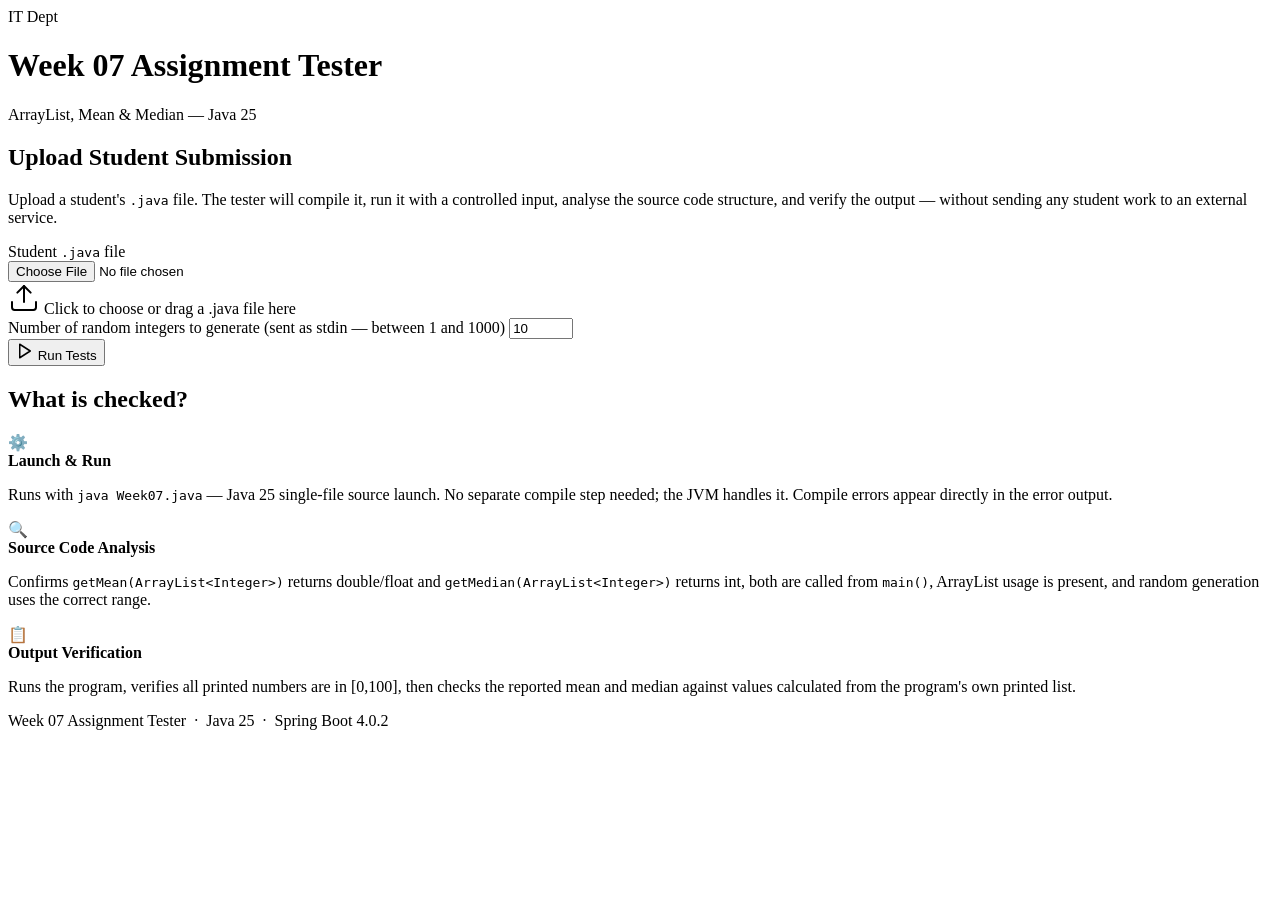
<file: target/classes/templates/index.html>
<!DOCTYPE html>
<html lang="en" xmlns:th="http://www.thymeleaf.org">
<head>
    <meta charset="UTF-8"/>
    <meta name="viewport" content="width=device-width, initial-scale=1.0"/>
    <title>Week 07 Assignment Tester</title>
    <link rel="stylesheet" th:href="@{/css/style.css}"/>
</head>
<body>

<div class="page-wrap">

    <header class="site-header">
        <div class="header-inner">
            <span class="header-badge">IT Dept</span>
            <h1>Week 07 Assignment Tester</h1>
            <p class="header-sub">ArrayList, Mean &amp; Median — Java 25</p>
        </div>
    </header>

    <main class="main-content">

        <!-- flash error -->
        <div th:if="${error}" class="alert alert-error" th:text="${error}"></div>

        <div class="card upload-card">
            <h2 class="card-title">Upload Student Submission</h2>
            <p class="card-desc">
                Upload a student's <code>.java</code> file.  The tester will compile it,
                run it with a controlled input, analyse the source code structure,
                and verify the output — without sending any student work to an
                external service.
            </p>

            <form action="/evaluate" method="post" enctype="multipart/form-data" class="upload-form">

                <div class="form-row">
                    <label for="file" class="form-label">Student <code>.java</code> file</label>
                    <div class="file-drop-zone" id="dropZone">
                        <input type="file" id="file" name="file" accept=".java" required class="file-input"/>
                        <div class="file-drop-label">
                            <svg xmlns="http://www.w3.org/2000/svg" width="32" height="32"
                                 viewBox="0 0 24 24" fill="none" stroke="currentColor"
                                 stroke-width="1.5" stroke-linecap="round" stroke-linejoin="round">
                                <path d="M21 15v4a2 2 0 01-2 2H5a2 2 0 01-2-2v-4"/>
                                <polyline points="17 8 12 3 7 8"/>
                                <line x1="12" y1="3" x2="12" y2="15"/>
                            </svg>
                            <span id="fileLabel">Click to choose or drag a .java file here</span>
                        </div>
                    </div>
                </div>

                <div class="form-row form-row-inline">
                    <label for="inputSize" class="form-label">
                        Number of random integers to generate
                        <span class="form-hint">(sent as stdin — between 1 and 1000)</span>
                    </label>
                    <input type="number" id="inputSize" name="inputSize"
                           value="10" min="1" max="1000" required class="number-input"/>
                </div>

                <button type="submit" class="btn-submit">
                    <svg xmlns="http://www.w3.org/2000/svg" width="18" height="18"
                         viewBox="0 0 24 24" fill="none" stroke="currentColor"
                         stroke-width="2" stroke-linecap="round" stroke-linejoin="round">
                        <polygon points="5 3 19 12 5 21 5 3"/>
                    </svg>
                    Run Tests
                </button>
            </form>
        </div>

        <div class="card info-card">
            <h2 class="card-title">What is checked?</h2>
            <div class="check-grid">
                <div class="check-item">
                    <span class="check-icon">&#9881;&#65039;</span>
                    <div>
                        <strong>Launch &amp; Run</strong>
                        <p>Runs with <code>java Week07.java</code> — Java 25 single-file source launch.
                           No separate compile step needed; the JVM handles it.
                           Compile errors appear directly in the error output.</p>
                    </div>
                </div>
                <div class="check-item">
                    <span class="check-icon">&#128269;</span>
                    <div>
                        <strong>Source Code Analysis</strong>
                        <p>Confirms <code>getMean(ArrayList&lt;Integer&gt;)</code> returns double/float
                           and <code>getMedian(ArrayList&lt;Integer&gt;)</code> returns int,
                           both are called from <code>main()</code>, ArrayList usage is present,
                           and random generation uses the correct range.</p>
                    </div>
                </div>
                <div class="check-item">
                    <span class="check-icon">&#128203;</span>
                    <div>
                        <strong>Output Verification</strong>
                        <p>Runs the program, verifies all printed numbers are in [0,100],
                           then checks the reported mean and median against values
                           calculated from the program's own printed list.</p>
                    </div>
                </div>
            </div>
        </div>

    </main>

    <footer class="site-footer">
        Week 07 Assignment Tester &nbsp;&middot;&nbsp; Java 25 &nbsp;&middot;&nbsp; Spring Boot 4.0.2
    </footer>

</div>

<script>
    const dropZone  = document.getElementById('dropZone');
    const fileInput = document.getElementById('file');
    const fileLabel = document.getElementById('fileLabel');

    // Update label when a file is chosen via click
    fileInput.addEventListener('change', function () {
        fileLabel.textContent = this.files.length > 0
            ? this.files[0].name
            : 'Click to choose or drag a .java file here';
    });

    // ── Drag-and-drop support ──────────────────────────────────────────
    // Prevent browser default (open-the-file) on drag/drop events
    ['dragenter', 'dragover', 'dragleave', 'drop'].forEach(evt =>
        dropZone.addEventListener(evt, e => { e.preventDefault(); e.stopPropagation(); })
    );

    // Visual feedback: highlight on drag enter/over, remove on leave/drop
    ['dragenter', 'dragover'].forEach(evt =>
        dropZone.addEventListener(evt, () => dropZone.classList.add('drag-active'))
    );
    ['dragleave', 'drop'].forEach(evt =>
        dropZone.addEventListener(evt, () => dropZone.classList.remove('drag-active'))
    );

    // Handle the actual drop
    dropZone.addEventListener('drop', function (e) {
        const files = e.dataTransfer.files;
        if (files.length > 0) {
            // Transfer the dropped file into the hidden <input type="file">
            fileInput.files = files;
            fileLabel.textContent = files[0].name;
        }
    });
</script>

</body>
</html>
</file>
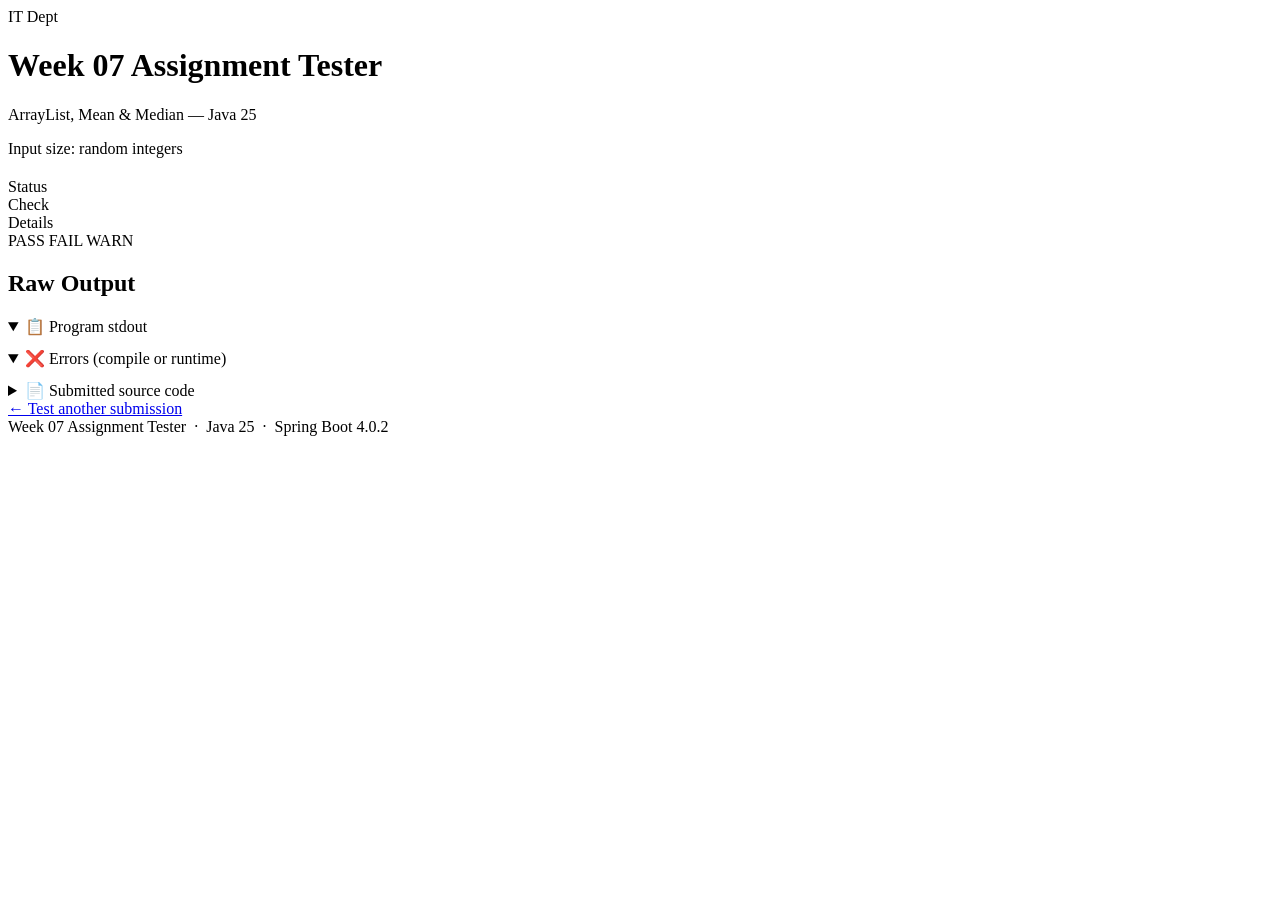
<file: target/classes/templates/results.html>
<!DOCTYPE html>
<html lang="en" xmlns:th="http://www.thymeleaf.org">
<head>
    <meta charset="UTF-8"/>
    <meta name="viewport" content="width=device-width, initial-scale=1.0"/>
    <title th:text="'Results — ' + ${result.fileName}">Results</title>
    <link rel="stylesheet" th:href="@{/css/style.css}"/>
</head>
<body>

<div class="page-wrap">

    <header class="site-header">
        <div class="header-inner">
            <span class="header-badge">IT Dept</span>
            <h1>Week 07 Assignment Tester</h1>
            <p class="header-sub">ArrayList, Mean &amp; Median — Java 25</p>
        </div>
    </header>

    <main class="main-content">

        <!-- ── Summary bar ──────────────────────────────────────────────────── -->
        <div class="summary-bar" th:classappend="${result.overallPassed} ? 'summary-pass' : 'summary-fail'">
            <div class="summary-left">
                <span class="summary-icon" th:text="${result.overallPassed} ? '&#9989;' : '&#10060;'"></span>
                <div>
                    <div class="summary-title" th:text="${result.fileName}"></div>
                    <div class="summary-sub">
                        Input size: <strong th:text="${result.inputSize}"></strong>
                        random integers
                    </div>
                </div>
            </div>
            <div class="summary-counts">
                <div class="count-pill pill-pass"   th:text="${result.passedCount}  + ' passed'"></div>
                <div class="count-pill pill-warn"   th:if="${result.warningCount > 0}"
                     th:text="${result.warningCount} + ' warning'"></div>
                <div class="count-pill pill-fail"   th:if="${result.failedCount  > 0}"
                     th:text="${result.failedCount}  + ' failed'"></div>
                <div class="count-pill pill-total"  th:text="${result.totalCount}   + ' total'"></div>
            </div>
        </div>

        <!-- ── Check categories ─────────────────────────────────────────────── -->
        <div th:each="category : ${result.categories}"
             th:with="catChecks=${result.getChecksForCategory(category)}">

            <div th:if="${!#lists.isEmpty(catChecks)}">

                <h2 class="section-title" th:text="${category.label}"></h2>

                <div class="check-table">
                    <div class="check-row check-header">
                        <div class="col-status">Status</div>
                        <div class="col-name">Check</div>
                        <div class="col-details">Details</div>
                    </div>

                    <div th:each="check : ${catChecks}"
                         class="check-row"
                         th:classappend="${check.status.name().toLowerCase()}">

                        <div class="col-status">
                            <span th:switch="${check.status.name()}">
                                <span th:case="'PASS'" class="badge badge-pass">PASS</span>
                                <span th:case="'FAIL'" class="badge badge-fail">FAIL</span>
                                <span th:case="'WARN'" class="badge badge-warn">WARN</span>
                            </span>
                        </div>

                        <div class="col-name"    th:text="${check.checkName}"></div>
                        <div class="col-details" th:text="${check.details}"></div>
                    </div>
                </div>

            </div>
        </div>

        <!-- ── Raw output sections ──────────────────────────────────────────── -->
        <h2 class="section-title">Raw Output</h2>

        <!-- Program stdout -->
        <details class="output-details" open th:if="${!#strings.isEmpty(result.programOutput)}">
            <summary class="output-summary">&#128203; Program stdout</summary>
            <pre class="output-pre" th:text="${result.programOutput}"></pre>
        </details>

        <!-- Program stderr — covers both compile errors and runtime exceptions -->
        <details class="output-details" open th:if="${!#strings.isEmpty(result.programStderr)}">
            <summary class="output-summary">&#10060; Errors (compile or runtime)</summary>
            <pre class="output-pre error-pre" th:text="${result.programStderr}"></pre>
        </details>

        <!-- Source code viewer -->
        <details class="output-details">
            <summary class="output-summary">&#128196; Submitted source code</summary>
            <pre class="output-pre source-pre" th:text="${source}"></pre>
        </details>

        <!-- ── Actions ──────────────────────────────────────────────────────── -->
        <div class="actions-row">
            <a href="/" class="btn-back">&#8592; Test another submission</a>
        </div>

    </main>

    <footer class="site-footer">
        Week 07 Assignment Tester &nbsp;&middot;&nbsp; Java 25 &nbsp;&middot;&nbsp; Spring Boot 4.0.2
    </footer>

</div>
</body>
</html>
</file>
